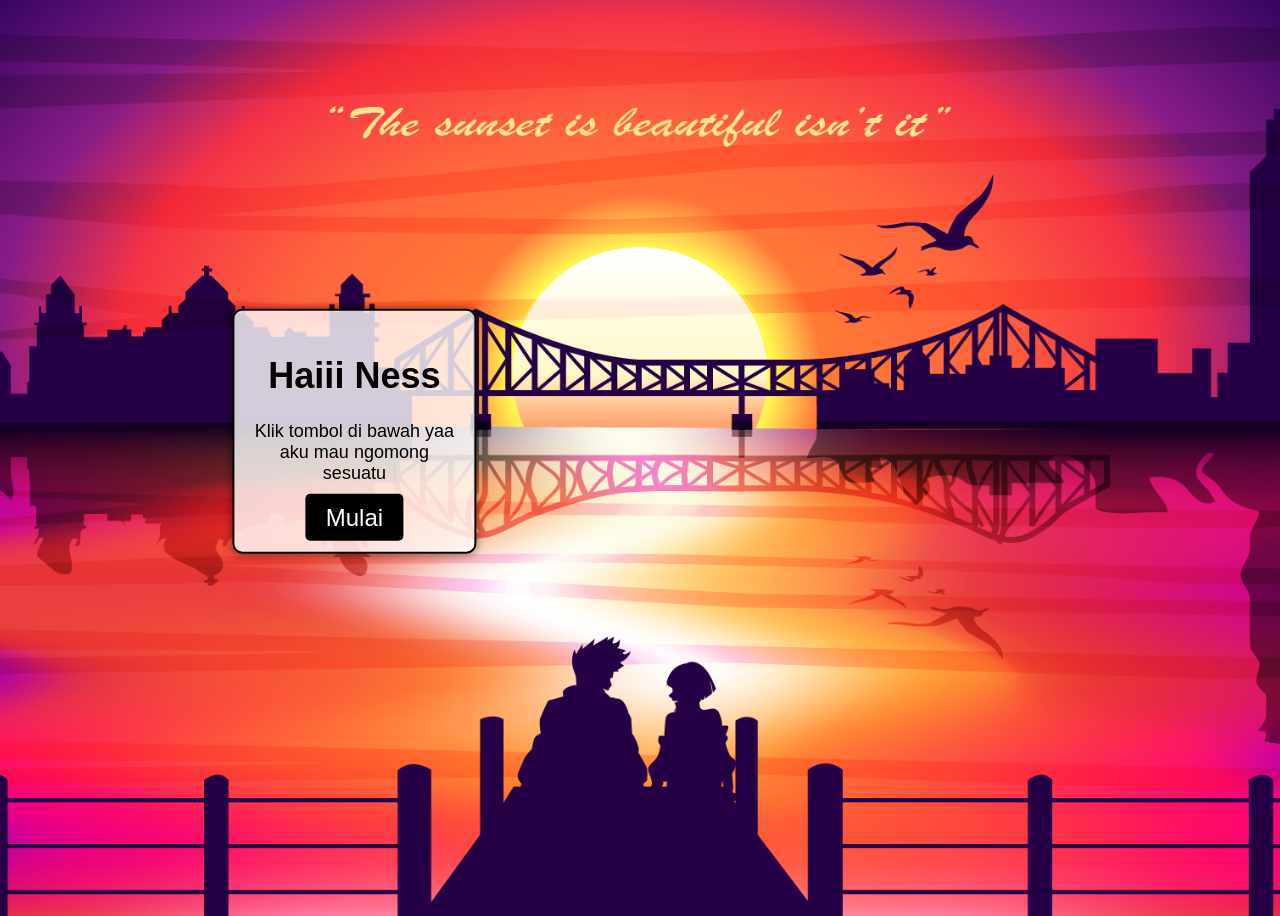
<file: cover.html>
<!DOCTYPE html>
<html lang="en">
<head>
    <meta charset="UTF-8">
    <meta name="viewport" content="width=device-width, initial-scale=1.0">
    <title>Cover Visual Novel</title>
    <link rel="stylesheet" href="style-cover.css">
</head>
<body>
    <div class="cover-container">
        <h1>Haiii Ness</h1>
        <style>
            h1 {color: black;}
        </style>
        <p>Klik tombol di bawah yaa aku mau ngomong sesuatu</p>
        <style>
            p {color: black;}
        </style>
        <a href="index.html">Mulai</a> <!-- Mengarahkan ke halaman Visual Novel -->
    </div>
    <script src="cover.js"></script>
</body>
</html>
</file>
<file: style-cover.css>
/* CSS untuk halaman cover */
body {
    font-family: Arial, sans-serif;
    background-image: url('img/cover.png'); /* Latar belakang untuk halaman cover */
    background-size: cover;
    height: 100vh;
    background-position: center;
    background-repeat: no-repeat;
    color: white; /* Warna teks pada halaman cover */
}

.cover-container {
    text-align: center;
    padding: 20px;
    background-color: rgba(255, 255, 255, 0.8); /* Menambahkan latar belakang semi-transparan */
    border: 2px solid black; /* Mengubah warna border menjadi hitam */
    border-radius: 10px; /* Mengatur sudut border */
    box-shadow: 0 0 10px rgba(0, 0, 0, 0.5); /* Menambahkan bayangan */
    margin: 10px; /* Memusatkan dari atas ke bawah */
    max-width: 200px;
    position: absolute;
    top: 40%;
    left: 25%;
    transform: translate(-40%, -25%);
}

.cover-container h1 {
    font-size: 36px;
}

.cover-container p {
    font-size: 18px;
    margin-bottom: 20px;
}

.cover-container a {
    background-color:black;
    color: white;
    text-decoration: none;
    padding: 10px 20px;
    border-radius: 5px;
    font-size: 24px;
}

.cover-container a:hover {
    background-color: #2980b9;
}
</file>
